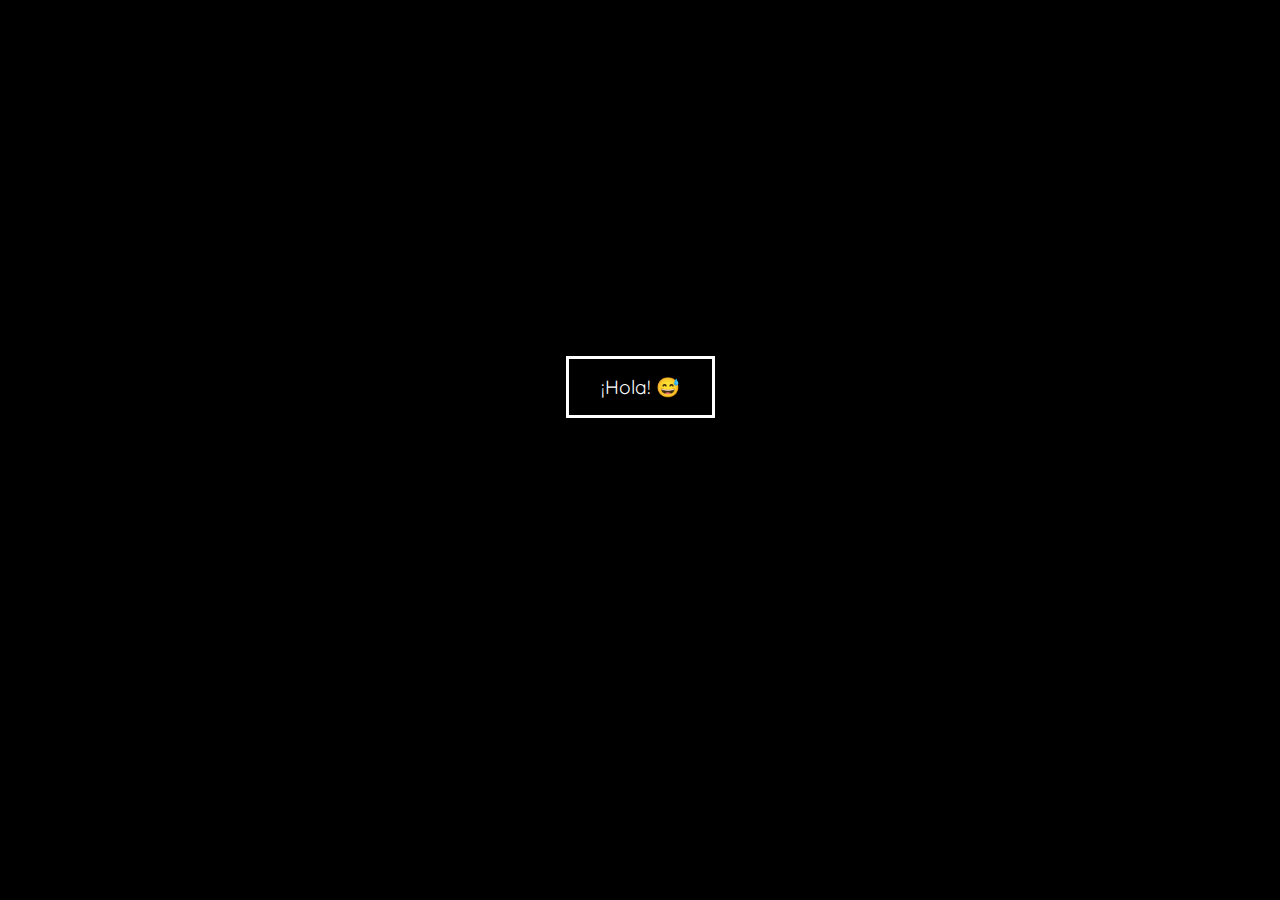
<file: index.html>
<!DOCTYPE html>
<html lang="en">
<head>
    <meta charset="UTF-8">
    <meta http-equiv="X-UA-Compatible" content="IE=edge">
    <meta name="viewport" content="width=device-width, initial-scale=1.0">
    <title>¡Hola ☺️!</title>
    <link rel="stylesheet" href="style.css">
</head>
<body>
    <div class="presentation">
        <br>
        <br>
        <br>
        <br>
        <br>
        <br>
        <br>
        <br>
        <br>
        <br>
        <br>
        <br>
        <br>
        <br>
        <br>
        <br>
        <br>
    </div>
    <div class="buttons">
        <a href="main.html">¡Hola! 😅</a>
    </div>
    <div class="presentation">
        <br>
        <br>
        <br>
        <br>
        <br>
        <br>
        <br>
        <br>
        <br>
        <br>
        <br>
        <br>
    </div>
</body>
</html>
</file>
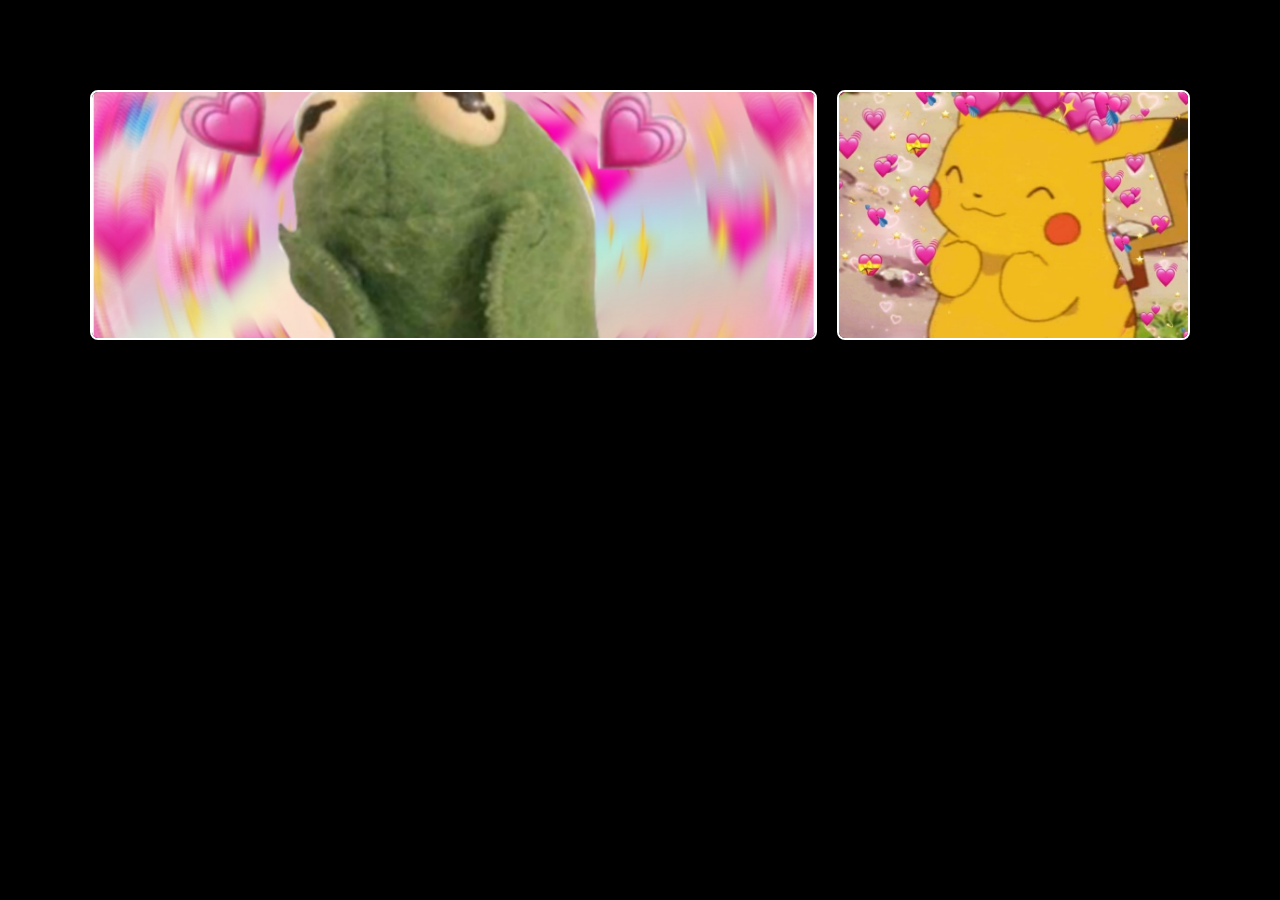
<file: happy.html>
<!DOCTYPE html>
<html lang="en">
<head>
    <meta charset="UTF-8">
    <meta http-equiv="X-UA-Compatible" content="IE=edge">
    <meta name="viewport" content="width=device-width, initial-scale=1.0">
    <title>¡Wiiiiii ☺️!</title>
    <link rel="stylesheet" href="style.css">
</head>
<body>
    <div class="presentation">
        <br>
        <br>
        <br>
    </div>
    <div class="container-img">
        <div class="box-img">
            <figure>
                <img src="img/happy/photo1.png" alt="">
            </figure>
        </div>
        <div class="box-img">
            <figure>
                <img src="img/happy/photo2.jpg" alt="">
            </figure>
        </div>
    </div>
    <div class="presentation">
        <br>
        <br>
        <br>
        <br>
        <br>
        <br>
        <br>
        <br>
        <br>
        <br>
        <br>
        <br>
    </div>
</body>
</html>
</file>
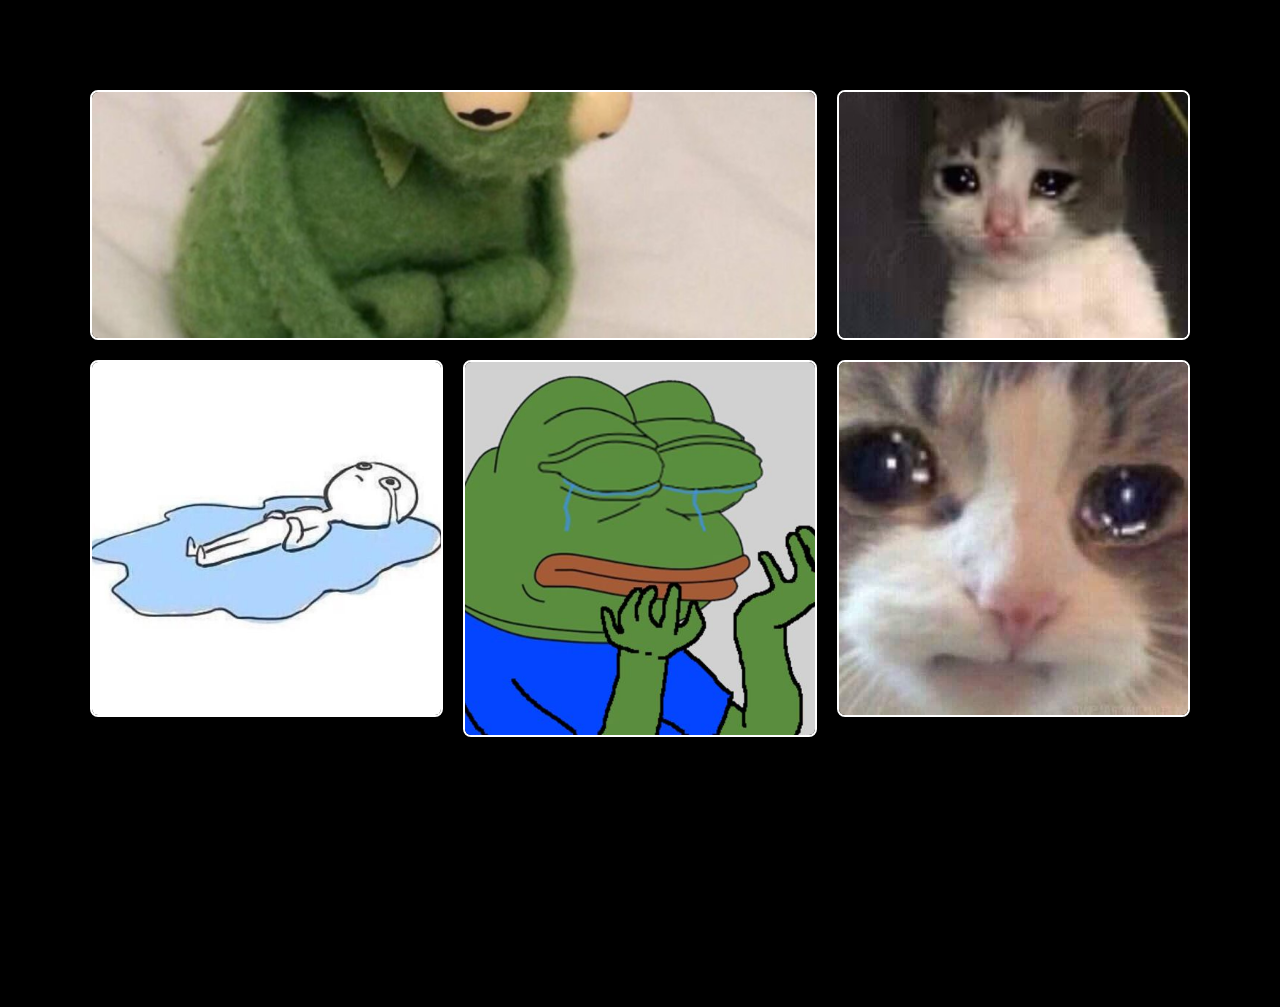
<file: sad.html>
<!DOCTYPE html>
<html lang="en">
<head>
    <meta charset="UTF-8">
    <meta http-equiv="X-UA-Compatible" content="IE=edge">
    <meta name="viewport" content="width=device-width, initial-scale=1.0">
    <title>¡Chales :c!</title>
    <link rel="stylesheet" href="style.css">
</head>
<body>
    <div class="presentation">
       
        <br>
        <br>
        <br>
    </div>
    <div class="container-img">
        <div class="box-img">
            <figure>
                <img src="img/sad/photo1.png" alt="">
            </figure>
        </div>
        <div class="box-img">
            <figure>
                <img src="img/sad/photo2.jpg" alt="">
            </figure>
        </div>
        <div class="box-img">
            <figure>
                <img src="img/sad/photo5.jpg" alt="">
            </figure>
        </div>
        <div class="box-img">
            <figure>
                <img src="img/sad/photo4.jpg" alt="">
            </figure>
        </div>
        <div class="box-img">
            <figure>
                <img src="img/sad/photo6.jpg" alt="">
            </figure>
        </div>
    </div>
    <div class="presentation">
        <br>
        <br>
        <br>
        <br>
        <br>
        <br>
        <br>
        <br>
        <br>
        <br>
        <br>
        <br>
    </div>
</body>
</html>
</file>
<file: style.css>
@import url('https://fonts.googleapis.com/css2?family=Quicksand:wght@300;400;500;600;700&display=swap');

*{
    margin:0;
    padding:0;
    box-sizing: border-box;
    font-family: 'Quicksand', sans-serif;
    color: rgb(255, 255, 255);
    background-color: rgb(0, 0, 0);
}

h1{
    font-size: 3rem;
    text-align: center;
    margin: 2rem 0.5rem;
}
h2{
    font-size: 2rem;
    text-align: center;
    margin: 2rem 0.5rem;
}
h3{
    font-size: 1.5rem;
    text-align: center;
    margin: 2rem 0.5rem;
}
p{
    font-size: 1.2rem;
    line-height: 200%;
    margin-top: 1rem;
    margin-left:2rem;
    margin-right:2rem;
    margin-bottom: 1rem;
    text-align: center;
    font-weight: 600;
}

.buttons{
    display:flex;
    align-items: center;
    justify-content:center;
    flex-direction: column;
}

a{
    font-size: 1.2rem;
    padding: 1rem 2rem;
    border: 3px solid rgb(255, 255, 255);
    background: transparent;
    color: rgb(255, 255, 255);
    cursor: pointer;
    transition: 0.5s;
    margin: 1rem 0rem;
    text-decoration: none;
}

.container-img{
    width: 100%;
    max-width: 1100px;
    margin: auto;
    margin-top: 30px;
    margin-bottom: 30px;
    display: grid;
    grid-template-columns: repeat(3,1fr);
    grid-template-rows: 250px;
    grid-gap: 20px;
}

.container-img .box-img figure{
    width: 100%;
    height: 100%;
}

.container-img .box-img img{
    width: 100%;
    height: 100%;
    object-fit: cover;
    border: 2px solid rgb(255, 255, 255);
    border-radius: 0.5rem;
}

.start{
    width: auto;
    height: auto;
}

.container-img .box-img:nth-child(1){
    grid-column-start: span 2;
}

.container-img .box-img:nth-child(4){
    grid-row-start: span 2;
}

@media screen and (max-width:800px){
    .container-img{
        width: 95%;
        grid-template-columns: repeat(2,1fr);
        grid-template-rows: 200px;
        grid-gap: 10px;
    }
    .container-img .box-img:nth-child(1){
        grid-column-start: span 1;
    }
}

@media screen and (max-width:500px){
    .container-img{
        width: 90%;
        grid-template-columns: repeat(1,1fr);
    }
    .container-img .box-img img{
        height: 200px
    }
}
</file>
